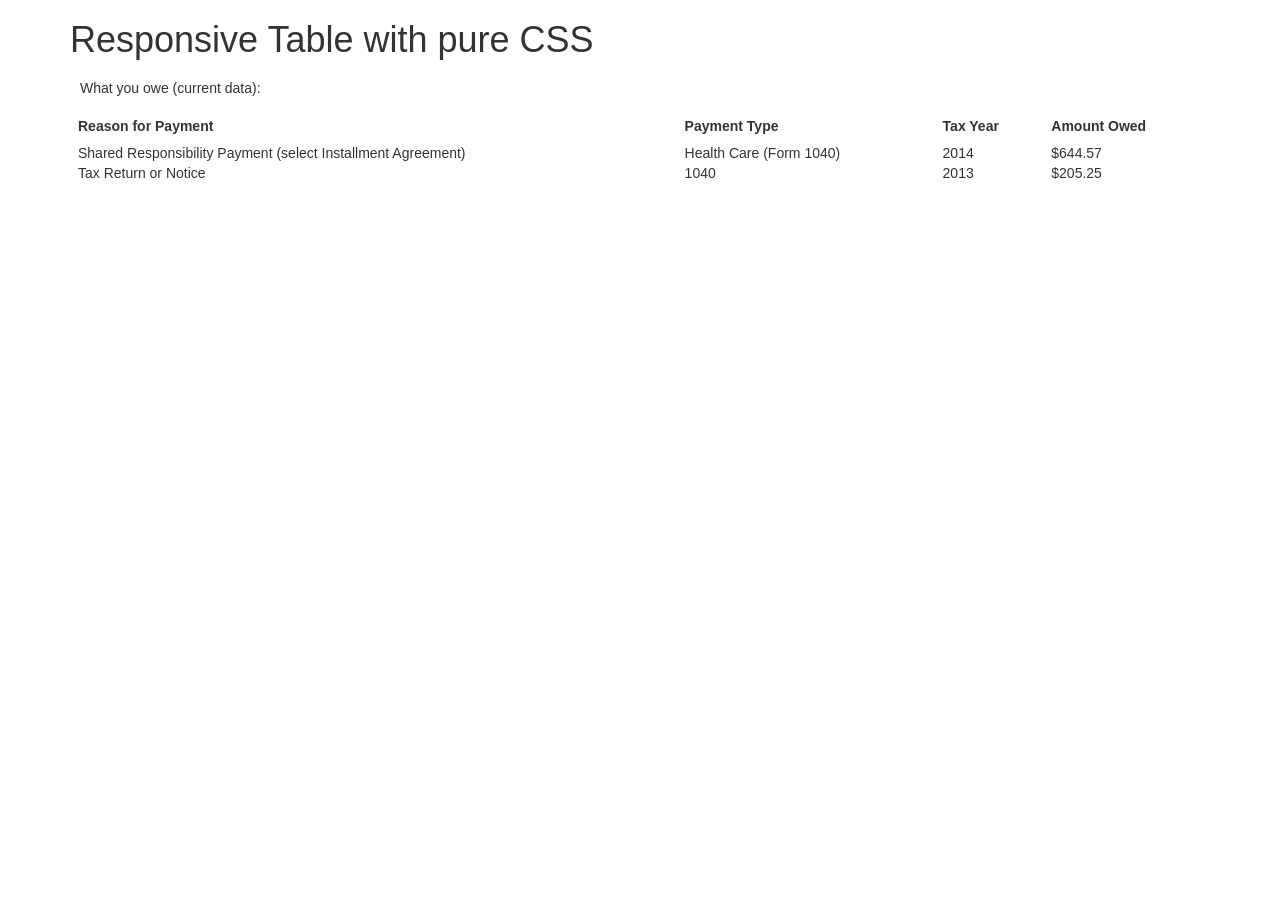
<file: index.html>
<!DOCTYPE html>
<html>

<head>
  <meta charset="utf-8">
  <meta name="viewport" content="width=device-width">
  <title>Responsive Table CSS</title>
  <link href="https://maxcdn.bootstrapcdn.com/bootstrap/3.3.7/css/bootstrap.min.css" rel="stylesheet" integrity="sha384-BVYiiSIFeK1dGmJRAkycuHAHRg32OmUcww7on3RYdg4Va+PmSTsz/K68vbdEjh4u"
    crossorigin="anonymous">
  <script src="https://maxcdn.bootstrapcdn.com/bootstrap/3.3.7/js/bootstrap.min.js" integrity="sha384-Tc5IQib027qvyjSMfHjOMaLkfuWVxZxUPnCJA7l2mCWNIpG9mGCD8wGNIcPD7Txa"
    crossorigin="anonymous"></script>
  <link rel="stylesheet" href="styles.css">
</head>

<body>
  <div class="container">
    <h1 tabindex="0">Responsive Table with pure CSS</h1>

    <table tabindex="0" class="table table-bordered">
      <caption class="table-caption">What you owe (current data):</caption>
      <tr class="wide-table-header-row">
        <th id="Reason-for-Payment" scope="col">Reason for Payment</th>
        <th id="Payment-Type" scope="col">Payment Type</th>
        <th id="Tax-Year" scope="col">Tax Year</th>
        <th id="Amount-Owed" scope="col">Amount Owed</th>
      </tr>
      <tbody class="wide-table-row">
        <tr class="wide-table-cell">
          <th class="mobile-only" scope="row">Reason for Payment</th>
          <td headers="Reason-for-Payment">Shared Responsibility Payment (select Installment Agreement)</td>
        </tr>
        <tr class="wide-table-cell">
          <th class="mobile-only" scope="row">Payment Type</th>
          <td headers="Payment-Type">Health Care (Form 1040)</td>
        </tr>
        <tr class="wide-table-cell">
          <th class="mobile-only" scope="row">Tax Year</th>
          <td headers="Tax-Year">2014</td>
        </tr>
        <tr class="wide-table-cell">
          <th class="mobile-only" scope="row">Amount Owed</th>
          <td headers="Amount-Owed">$644.57</td>
        </tr>
      </tbody>
      <!-- <tr class="spacer"><td colspan="2">&nbsp;</td></tr> -->
      <tbody class="wide-table-row" class="mobile-only-table">
        <tr class="wide-table-cell">
          <th class="mobile-only" scope="row">Reason for Payment</th>
          <td headers="Reason-for-Payment">Tax Return or Notice</td>
        </tr>
        <tr class="wide-table-cell">
          <th class="mobile-only" scope="row">Payment Type</th>
          <td headers="Payment-Type">1040</td>
        </tr>
        <tr class="wide-table-cell">
          <th class="mobile-only" scope="row">Tax Year</th>
          <td headers="Tax-Year">2013</td>
        </tr>
        <tr class="wide-table-cell">
          <th class="mobile-only" scope="row">Amount Owed</th>
          <td headers="Amount-Owed">$205.25</td>
        </tr>
      </tbody>
    </table>

  </div>
</body>

</html>
</file>
<file: styles.css>
.table-caption {
  padding-left: 10px;
  padding-bottom: 10px;
  color: #333333;
}

.table-bordered {
  border: none;
}

.table>tbody+tbody {
  border-top: 1px solid #ddd;
}

th.mobile-only {
  display: table-row;
}

.wide-table-cell > td {
  display: table-row;
}

/*For indenting the pseudo-tables in mobile view*/
tbody.wide-table-row {
  border-collapse: separate;
  border-spacing: 10px 0px;
}

/* Mobile view space between pseduo-tables */
/*tr.spacer, tr.spacer > td {
  column-span: all;
  border-width: 1px solid #fff;
}*/

/* Adaptor rules for bootstrap */
.table-bordered > tbody > tr.wide-table-cell > td, .table-bordered > tbody > tr.wide-table-cell > th {
  border: 0em;
  line-height: 1.3;
}

.table-bordered > tbody > tr.wide-table-header-row > th {
  border: 0em;
}

/* Beginning of Responsive Accessible Table CSS logic */
.wide-table-header-row {
  display: none;
}

@media screen and (max-width: 40em) {

  /*Mobile view space before and after pseudo-tables*/
  tbody.wide-table-row:before, tbody.wide-table-row:after {
    content: "\00a0";
    display: block;
    line-height: 1;
    color: transparent;
  }

  /*Mobile view cell spacing*/
  .table-bordered > tbody > tr.wide-table-cell:not(:last-child):after {
    content: "\00a0";
    display: block;
    line-height: .8;
    color: transparent;
  }
}

@media screen and (min-width: 40em) {

  table .wide-table-header-row {
    display: table-row;
  }

  table .wide-table-row {
    display: table-row;
  }

  th.mobile-only {
    display: none;
  }

  .wide-table-cell {
    display: table-cell;
  }

  .wide-table-cell > td {
    display: inline;
  }

  .table>tbody+tbody {
    border-top: none;
  }
}
</file>
